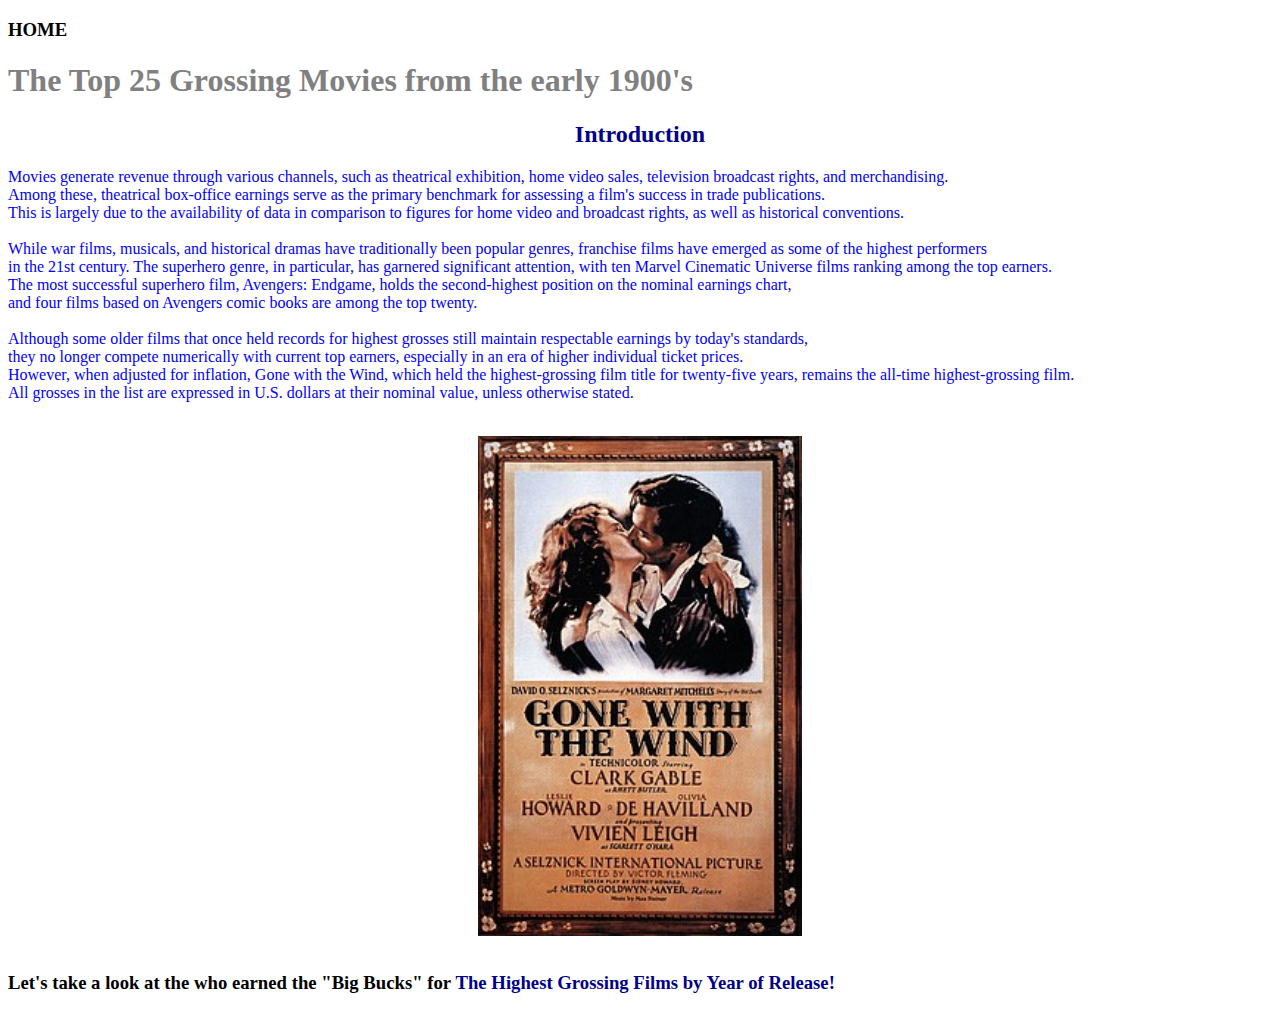
<file: index.html>
<!DOCTYPE html>
<html lang="en">
<head> <link rel="stylesheet" href="style1.css">

    <meta charset="UTF-8">
    <meta name="viewport" content="width=device-width, initial-scale=1.0">
    <title>Top 25 Grossing Movies from the Start</title>

</head>
<body>
    <h3>HOME</h3>
    <h1>The Top 25 Grossing Movies from the early 1900's</h1>
    <h2>Introduction</h2>

    <p>Movies generate revenue through various channels, such as theatrical exhibition,
        home video sales, television broadcast rights, and merchandising. <br/>
        Among these, theatrical box-office earnings serve as 
        the primary benchmark for assessing a film's success in trade publications. <br/>
        This is largely due to the availability of data in comparison to figures for home video and 
        broadcast rights, as well as historical conventions.
        <br/>
        <br/>


        While war films, musicals, and historical dramas have traditionally been popular genres,
        franchise films have emerged as some of the highest performers <br/>in the 21st century. 
        The superhero genre, in particular, has garnered significant attention,
        with ten Marvel Cinematic Universe films ranking among the top earners. <br/>
        The most successful superhero film, Avengers: Endgame, holds the second-highest position on the 
        nominal earnings chart, <br/>and four films based on Avengers comic books are among the top twenty.
        <br/>
        <br/>

        
        Although some older films that once held records for highest grosses still maintain 
        respectable earnings by today's standards, <br/>they no longer compete numerically with current top earners,
         especially in an era of higher individual ticket prices. <br/>However, when adjusted for inflation, 
         Gone with the Wind, which held the highest-grossing film title for twenty-five years, 
         remains the all-time highest-grossing film. <br/>
         All grosses in the list are expressed in U.S. dollars at their nominal value, unless otherwise stated.

         <br/>
         <br/>
         </p>
         <img src="images/gone_with_the-wind.jpg" alt="gone_with_the-wind" class="center" height="500"/>
         
        <br/>
        <h3>Let's take a look at the who earned the "Big Bucks" for 
            <a href="highest_grossing_films.html">The Highest Grossing Films by Year of Release!</a>
    
            
            
        
        
    
</body>
</html>
</file>
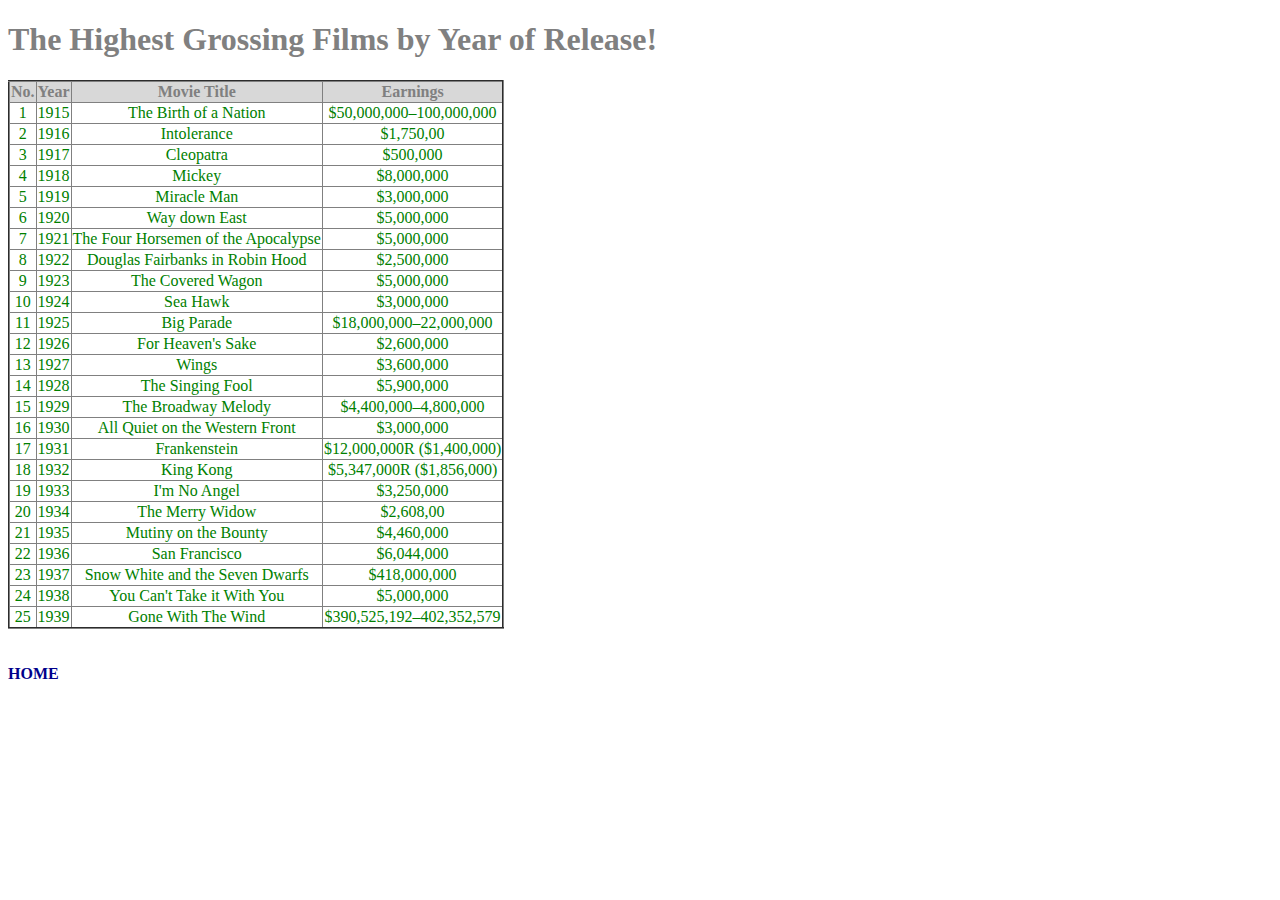
<file: highest_grossing_films.html>
<!DOCTYPE html>
<html lang="en">
<head>
   <link rel="stylesheet" href="style1.css">
    <meta charset="UTF-8">
    <meta name="viewport" content="width=device-width, initial-scale=1.0">
    <title>Top 25 Grossing Movies</title>
</head>
<body>
    <h1>The Highest Grossing Films by Year of Release!</h1>

    <table border="2">
      
        <tr>
            <th>No.</th>
            <th>Year </th>
            <th>Movie Title</th>
            <th>Earnings</th>
         </tr>
   
         
         <tr>
             <td>1</td>
             <td>1915</td>
             <td>The Birth of a Nation</td>
             <td>$50,000,000–100,000,000</td>
          </tr>
          <tr>
            <td>2</td>
            <td>1916</td>
            <td>Intolerance</td>
            <td>$1,750,00</td>
         </tr>
         <tr>
            <td>3</td>
            <td>1917</td>
            <td>Cleopatra</td>
            <td>$500,000</td>    
         </tr>
         <tr>
            <td>4</td>
            <td>1918</td>
            <td>Mickey</td>
            <td>$8,000,000</td>
         </tr>
         <tr>
            <td>5</td>
            <td>1919</td>
            <td>Miracle Man</td>
            <td>$3,000,000</td>
         </tr>
         <tr>
            <td>6</td>
            <td>1920</td>
            <td>Way down East</td>
            <td>$5,000,000</td>
         </tr>
         <tr>
            <td>7</td>
            <td>1921</td>
            <td>The Four Horsemen of the Apocalypse</td>
            <td>$5,000,000</td>
         </tr>
         <tr>
            <td>8</td>
            <td>1922</td>
            <td>Douglas Fairbanks in Robin Hood</td>
            <td>$2,500,000</td>
         </tr>
         <tr>
            <td>9</td>
            <td>1923</td>
            <td>The Covered Wagon</td>
            <td>$5,000,000</td>
         </tr>
         <tr>
            <td>10</td>
            <td>1924</td>
            <td>Sea Hawk</td>
            <td>$3,000,000</td>
         </tr>
         <tr>
            <td>11</td>
            <td>1925</td>
            <td>Big Parade</td>
            <td>$18,000,000–22,000,000</td>
         </tr>
         <tr>
            <td>12</td>
            <td>1926</td>
            <td>For Heaven's Sake</td>
            <td>$2,600,000</td>
         </tr>
         <tr>
            <td>13</td>
            <td>1927</td>
            <td>Wings</td>
            <td>$3,600,000</td>
         </tr>
         <tr>
            <td>14</td>
            <td>1928</td>
            <td>The Singing Fool</td>
            <td>$5,900,000</td>
         </tr>
         <tr>
            <td>15</td>
            <td>1929</td>
            <td>The Broadway Melody</td>
            <td>$4,400,000–4,800,000</td>
         </tr>
         <tr>
            <td>16</td>
            <td>1930</td>
            <td>All Quiet on the Western Front</td>
            <td>$3,000,000</td>
         </tr>
         <tr>
            <td>17</td>
            <td>1931</td>
            <td>Frankenstein</td>
            <td>$12,000,000R ($1,400,000)</td>
         </tr>
         <tr>
            <td>18</td>
            <td>1932</td>
            <td>King Kong</td>
            <td>$5,347,000R ($1,856,000)</td>
         </tr>
         <tr>
            <td>19</td>
            <td>1933</td>
            <td>I'm No Angel</td>
            <td>$3,250,000</td>
         </tr>
         <tr>
            <td>20</td>
            <td>1934</td>
            <td>The Merry Widow</td>
            <td>$2,608,00</td>
         </tr>
         <tr>
            <td>21</td>
            <td>1935</td>
            <td>Mutiny on the Bounty</td>
            <td>$4,460,000</td>
         </tr>
         <tr>
            <td>22</td>
            <td>1936</td>
            <td>San Francisco</td>
            <td>$6,044,000</td>
         </tr>
         <tr>
            <td>23</td>
            <td>1937</td>
            <td>Snow White and the Seven Dwarfs</td>
            <td>$418,000,000</td>
         </tr>
         <tr>
            <td>24</td>
            <td>1938</td>
            <td>You Can't Take it With You</td>
            <td>$5,000,000</td>
         </tr>
         <tr>
            <td>25</td>
            <td>1939</td>
            <td>Gone With The Wind</td>
            <td>$390,525,192–402,352,579</td>
         </tr>
   </table>
    <br/>
    <br/>
         <a href="index.html">HOME</a>
</body>
</html>
</file>
<file: style1.css>
h1{
    color:grey;
    font-size:xx-large;
    font-style:normal;
    font-family: Georgia, 'Times New Roman', Times, serif;

    }

    h2{
        color:darkblue;
        font-family: Georgia, 'Times New Roman', Times, serif;
        text-align: center;
    }

    h3{
        text-decoration: none;
    }

    p{
        color:blue;
    }

    table{border-collapse: collapse;}
    
    

    tr{
        font-family: Georgia, 'Times New Roman', Times, serif;
        color:green;
            }


    td{
        text-align: center;
    }

    a{
        text-decoration: none;
    }
    a{ 
        color:darkblue;
        font-family: Georgia, 'Times New Roman', Times, serif;
        font-weight: bold;
           }

           img {
            display: block;
            margin-left: auto;
            margin-right: auto;
          }
          
          th{
            font-weight: bold;
            color:grey;
            text-align: center;
            background-color: #D8D8D8;
          }
</file>
